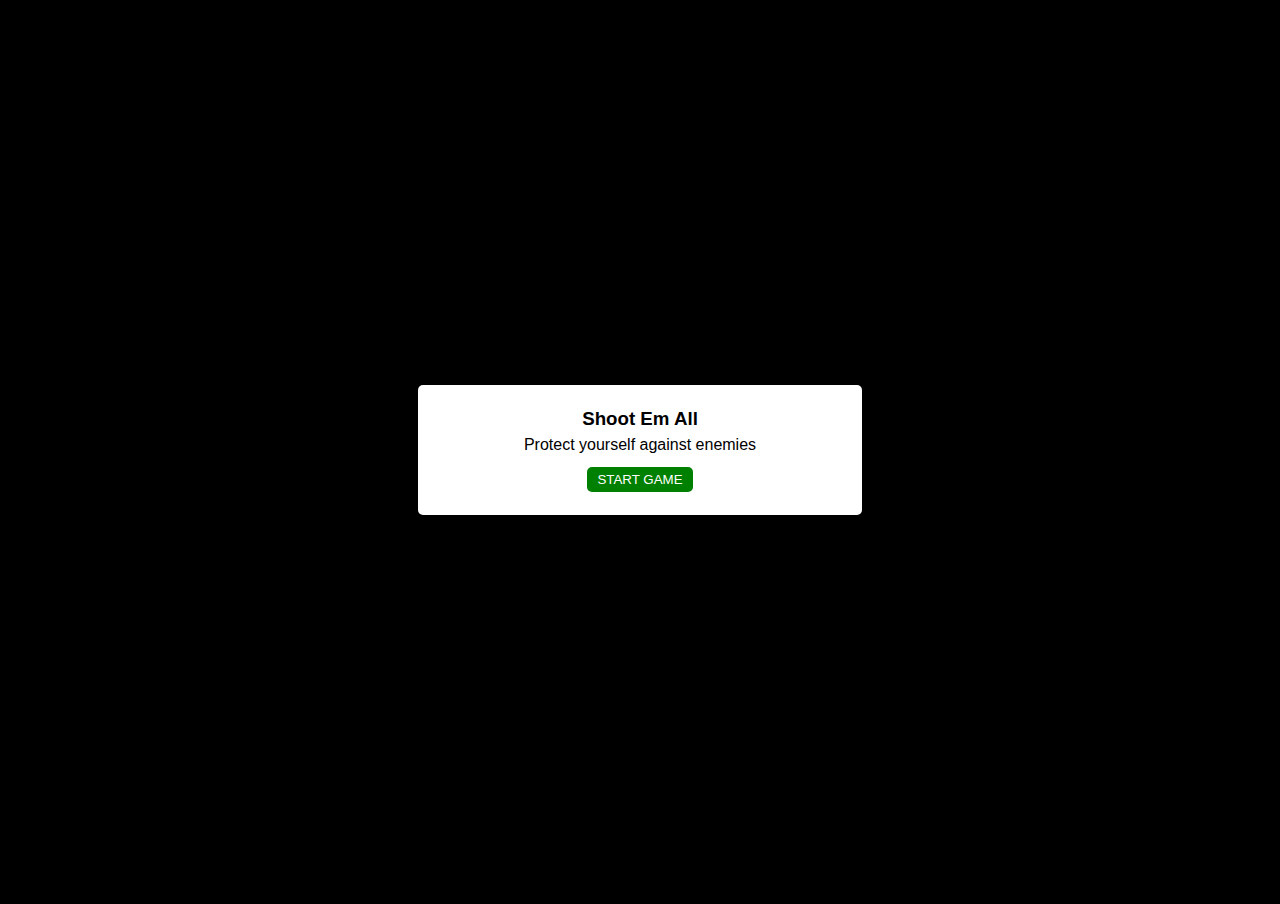
<file: index.htm>
<!DOCTYPE html>
<html lang="en">

<head>
    <meta charset="UTF-8">
    <meta name="viewport" content="width=device-width, initial-scale=1.0">
    <title>Shoot Em All</title>
    <link rel="stylesheet" href="app.css">
</head>

<body>
    <div id="score" class="info"></div>
    <div id="kill" class="info kill"></div>
    <div id="start">
        <h3>Shoot Em All</h3>
        <p>Protect yourself against enemies</p>
        <button type="button" onclick="startGame()">Start Game</button>
    </div>
    <canvas id="canvas"></canvas>

    <script src="app.js"></script>

</body>

</html>
</file>
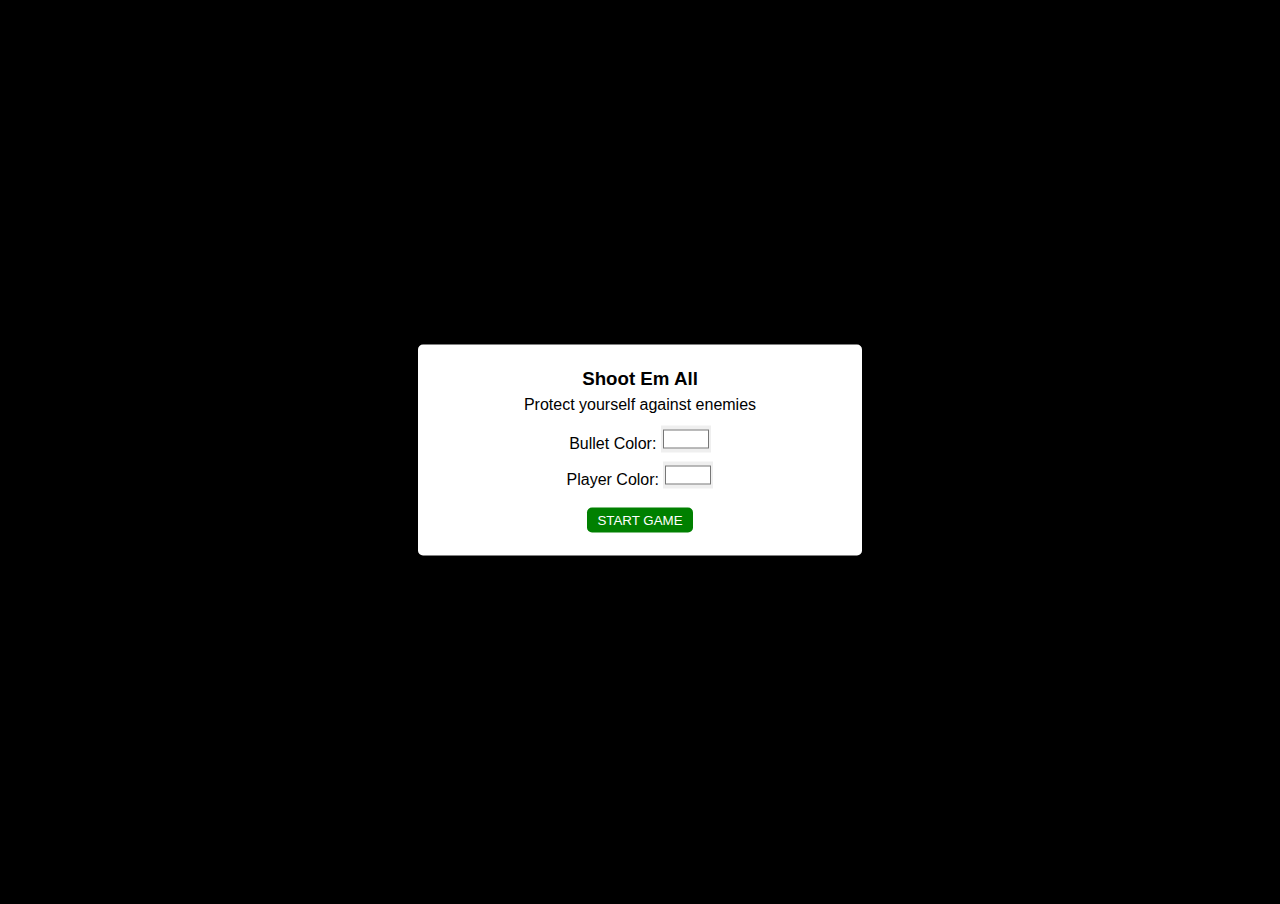
<file: index.html>
<!DOCTYPE html>
<html lang="en">

<head>
    <meta charset="UTF-8">
    <meta name="viewport" content="width=device-width, initial-scale=1.0">
    <title>Shoot Em All</title>
    <link rel="stylesheet" href="app.css">
</head>

<body>
    <div id="score" class="info"></div>
    <div id="kill" class="info kill"></div>
    <div id="shot" class="info shot"></div> <!-- kullanılan mermi sayısı -->
    <div id="hit" class="info hit"></div> <!-- isabetli mermi sayısı -->
    <div id="miss" class="info miss"></div> <!-- karavana sayısı -->
    <div id="level" class="info level"></div> <!-- level sayısı -->
    <div id="highScore" class="info highScore"></div> <!-- en yüksek skor -->
    <!-- alert box -->
    <div id="alert" class="alert pulse"></div> 
    <!-- alert info -->
    <div id="alert-info" class="alert pulse2"></div> 
    <div id="start">
        <h3>Shoot Em All</h3>
        <p>Protect yourself against enemies</p>
        <div class="actions">
            <label for="bulletColor">
                Bullet Color: 
                <input type="color" value="#ffffff" onchange="setBulletColor(this)" name="bulletColor" id="bulletColor">
            </label>
            <label for="playerColor">
                Player Color: 
                <input type="color" value="#ffffff" onchange="setPlayerColor(this)" name="playerColor" id="playerColor">
            </label>
            <!-- <select name="bulletColor" id="bulletColor">
                <option value="red">Red</option>
                <option value="red">Blue</option>
                <option value="green">Green</option>
            </select> -->
        </div>
        <button type="button" onclick="startGame()">Start Game</button>
    </div>
    <canvas oncontextmenu="return false;" id="canvas"></canvas>

    <script src="app.js"></script>

</body>

</html>
</file>
<file: app.css>
body {
  height: 100%;
  background: #000;
  font-family: -apple-system, BlinkMacSystemFont, "Segoe UI", Roboto,
    "Helvetica Neue", Arial, sans-serif;
  overflow: hidden;
}

* {
  margin: 0;
  padding: 0;
  border: 0;
  user-select: none;
}

*:focus {
  outline: 0;
}

button {
  cursor: pointer;
}

canvas {
  cursor: crosshair;
}

.info {
  position: absolute;
  top: 0;
  left: 0;
  padding: 1rem;
  color: white;
  font-size: 1rem;
  z-index: 0;
}
.info.kill {
  top: 1.5rem;
}
.info.shot {
  top: 3rem;
}
.info.hit {
  top: 4.5rem;
}
.info.miss {
  top: 6rem;
}
.info.level {
  top: 7.5rem;
}
.info.highScore {
  top: 9rem;
}

#start {
  min-width: 30%;
  position: absolute;
  top: 0;
  opacity: 0;
  left: 50%;
  background: #fff;
  transform: translateX(-50%) translateY(-50%);
  padding: 20px 30px;
  border-radius: 5px;
  display: flex;
  flex-direction: column;
  justify-content: center;
  text-align: center;
  align-items: center;
  z-index: -1;
  transition: 300ms all ease-in;
}
#start * {
  margin: 3px 0;
}
#start button {
  background: green;
  padding: 5px 10px;
  color: #fff;
  border-radius: 5px;
  margin-top: 10px;
  text-transform: uppercase;
}
#start p b {
  margin-bottom: 5px;
  display: block;
}
#start .actions label {
  display: block;
}

.show {
  opacity: 1 !important;
  top: 50% !important;
  z-index: 2 !important;
}

#alert, #alert-info {
  position: absolute;
  bottom: 30px;
  text-align: center;
  width: auto;
  border-radius: 5px;
  left: 50%;
  transform: translateX(-50%);
  color: white;
}
#alert.pulse {
  -webkit-animation: pulse 0.9s ease-in-out infinite alternate;
  animation: pulse 0.9s ease-in-out infinite alternate;
}

#alert-info {
  bottom: 70px;
}
#alert-info.pulse2 {
  -webkit-animation: pulse2 0.9s ease-in-out infinite alternate;
  animation: pulse2 0.9s ease-in-out infinite alternate;
}

@-webkit-keyframes pulse {
  0% {
    background: transparent;
  }
  50% {
    background: #ff000045;
  }
  100% {
    background: transparent;
  }
}
@keyframes pulse {
  0% {
    background: transparent;
  }
  50% {
    background: #ff000045;
  }
  100% {
    background: transparent;
  }
}

@-webkit-keyframes pulse2 {
  0% {
    background: transparent;
  }
  50% {
    background: #46add645;
  }
  100% {
    background: transparent;
  }
}
@keyframes pulse2 {
  0% {
    background: transparent;
  }
  50% {
    background: #46add645;
  }
  100% {
    background: transparent;
  }
}

@media screen and (max-width: 768px) {
  #start {
    min-width: 70%;
  }
}
</file>
